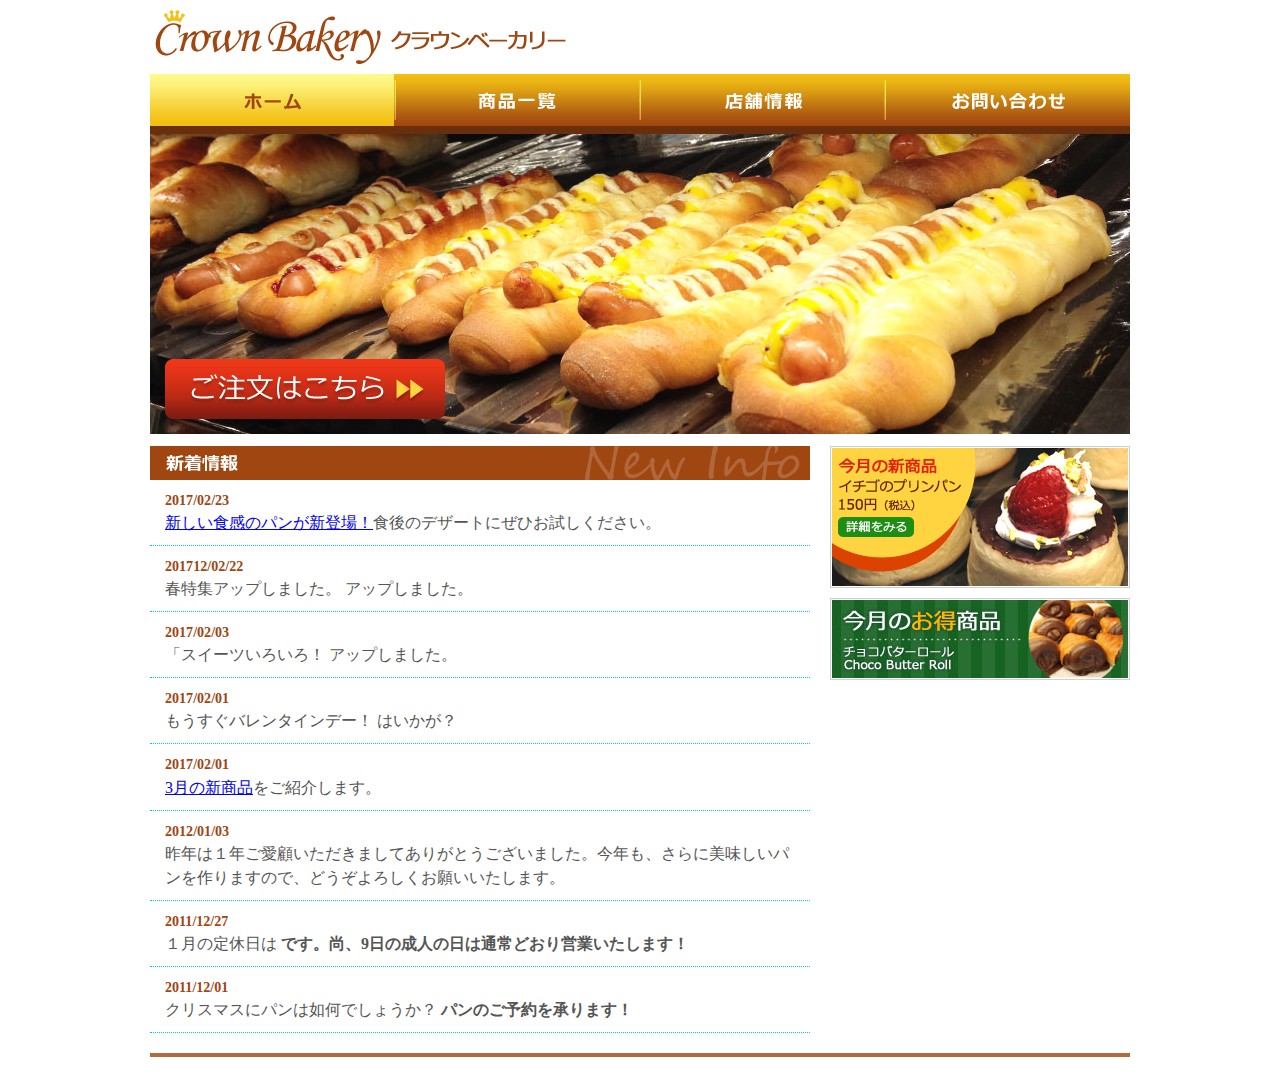
<file: index.html>
<!DOCTYPE html PUBLIC "-//W3C//DTD XHTML 1.0 Transitional//EN" "http://www.w3.org/TR/xhtml1/DTD/xhtml1-transitional.dtd">
<html xmlns="http://www.w3.org/1999/xhtml">
<head>
<meta http-equiv="Content-Type" content="text/html; charset=utf-8" />
<title>クラウンベーカリー</title>
<link href="css/common.css" rel="stylesheet" type="text/css" />
<link href="css/style.css" rel="stylesheet" type="text/css" />
</head>

<body>
<div id="container">
    <div id="header">
        <h1><img src="images/logo.png" width="412" height="54" alt="Crown Bakery クラウンベーカリー" /></h1>
        <div id="nav">
            <ul>
                <li><img src="images/nav_home_sel.png" width="245" height="52" alt="ホーム" /></a></li>
                <li><a href="products.html"><img src="images/nav_products.png" width="245" height="52" alt="商品一覧" onmouseover="this.src='images/nav_products_sel.png'" onmouseout="this.src='images/nav_products.png'" /></a></li>
                <li><a href="shop.html"><img src="images/nav_shop.png" width="245" height="52" alt="店舗情報" onmouseover="this.src='images/nav_shop_sel.png'" onmouseout="this.src='images/nav_shop.png'" /></a></li>
                <li><a href="contact.html"><img src="images/nav_contact.png" width="245" height="52" alt="お問い合わせ" onmouseover="this.src='images/nav_contact_sel.png'" onmouseout="this.src='images/nav_contact.png'" /></a></li>
            </ul>
        </div>
        <div id="main_visual"> <img src="images/main_photo.jpg" width="980" height="300" alt="ソーセージパン" /> <a href="order.html" id="link_btn"> <img src="images/order_link.png" width="280" height="60" alt="ご注文はこちら" /> </a> </div>
    </div>
    <div id="contents">
        <div id="main">
            <h2><img src="images/info_title.png" width="660" height="34" alt="新着情報" /></h2>
            <div id="infolist">
                <dl>
                    <dt>2017/02/23</dt>
                    <dd><a href="products.html">新しい食感のパンが新登場！</a>食後のデザートにぜひお試しください。</dd>
                    <dt>201712/02/22</dt>
                    <dd>春特集アップしました。                    アップしました。</dd>
                    <dt>2017/02/03</dt>
                    <dd>「スイーツいろいろ！                  アップしました。</dd>
                    <dt>2017/02/01</dt>
                    <dd>もうすぐバレンタインデー！               はいかが？</dd>
                    <dt>2017/02/01</dt>
                    <dd><a href="item.html">3月の新商品</a>をご紹介します。</dd>
                    <dt>2012/01/03</dt>
                    <dd>昨年は１年ご愛顧いただきましてありがとうございました。今年も、さらに美味しいパンを作りますので、どうぞよろしくお願いいたします。</dd>
                    <dt>2011/12/27</dt>
                    <dd>１月の定休日は<strong>                       です。尚、9日の成人の日は通常どおり営業いたします！</strong></dd>
                    <dt>2011/12/01</dt>
                    <dd>クリスマスにパンは如何でしょうか？<strong>                    パンのご予約を承ります！</strong></dd>
                </dl>
            </div>
        </div>
        <div id="side">
            <ul>
                <li><a href="item.html"><img src="images/banner_01.jpg" width="300" height="142" alt="今月の新商品" /></a></li>
                <li><a href="products.html"><img src="images/banner_02.jpg" width="300" height="82" alt="今月のお得商品" /></a></li>
            </ul>
        </div>
    </div>
    <div id="footer">
        <p></p>
    </div>
</div>
</body>
</html>
</file>
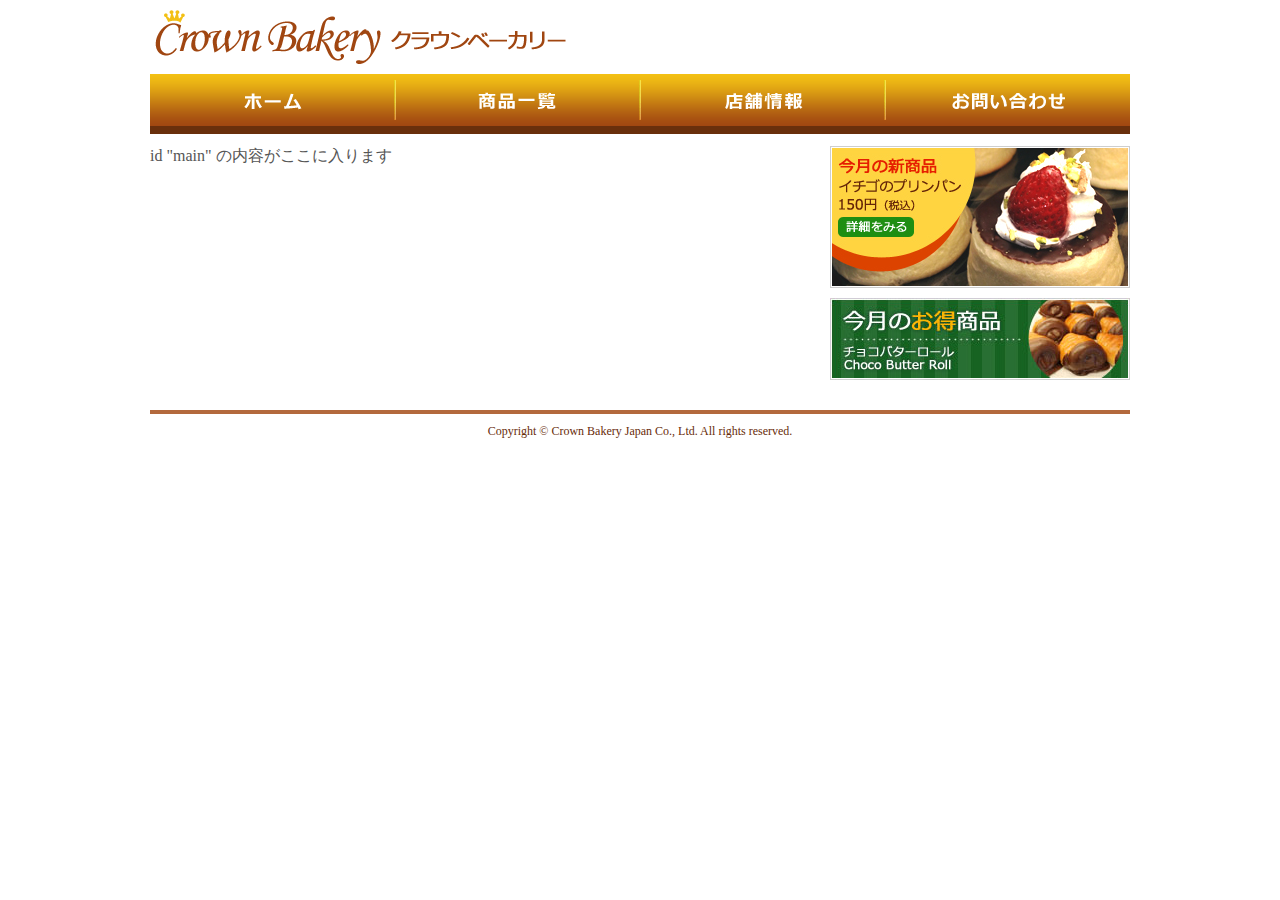
<file: common.html>
<!DOCTYPE html PUBLIC "-//W3C//DTD XHTML 1.0 Transitional//EN" "http://www.w3.org/TR/xhtml1/DTD/xhtml1-transitional.dtd">
<html xmlns="http://www.w3.org/1999/xhtml">
<head>
<meta http-equiv="Content-Type" content="text/html; charset=utf-8" />
<title>クラウンベーカリー</title>
<link href="css/common.css" rel="stylesheet" type="text/css" />
</head>

<body>
<div id="container">
	<div id="header">
		<h1><img src="images/logo.png" width="412" height="54" alt="Crown Bakery クラウンベーカリー" /></h1>
		<div id="nav">
			<ul>
				<li><a href="index.html"><img src="images/nav_home.png" width="245" height="52" alt="ホーム" onmouseover="this.src='images/nav_home_sel.png'" onmouseout="this.src='images/nav_home.png'" /></a></li>
				<li><a href="products.html"><img src="images/nav_products.png" width="245" height="52" alt="商品一覧" onmouseover="this.src='images/nav_products_sel.png'" onmouseout="this.src='images/nav_products.png'" /></a></li>
				<li><a href="shop.html"><img src="images/nav_shop.png" width="245" height="52" alt="店舗情報" onmouseover="this.src='images/nav_shop_sel.png'" onmouseout="this.src='images/nav_shop.png'" /></a></li>
				<li><a href="contact.html"><img src="images/nav_contact.png" width="245" height="52" alt="お問い合わせ" onmouseover="this.src='images/nav_contact_sel.png'" onmouseout="this.src='images/nav_contact.png'" /></a></li>
			</ul>
		</div>
	</div>
	<div id="contents">
		<div id="main"> id "main" の内容がここに入ります</div>
		<div id="side">
			<ul>
					<li><a href="item.html"><img src="images/banner_01.jpg" width="300" height="142" alt="今月の新商品" /></a></li>
					<li><a href="products.html"><img src="images/banner_02.jpg" width="300" height="82" alt="今月のお得商品" /></a></li>
			</ul>
		</div>
	</div>
	<div id="footer">
		<p>Copyright &copy; Crown Bakery Japan Co., Ltd. All rights reserved.</p>
	</div>
</div>
</body>
</html>
</file>
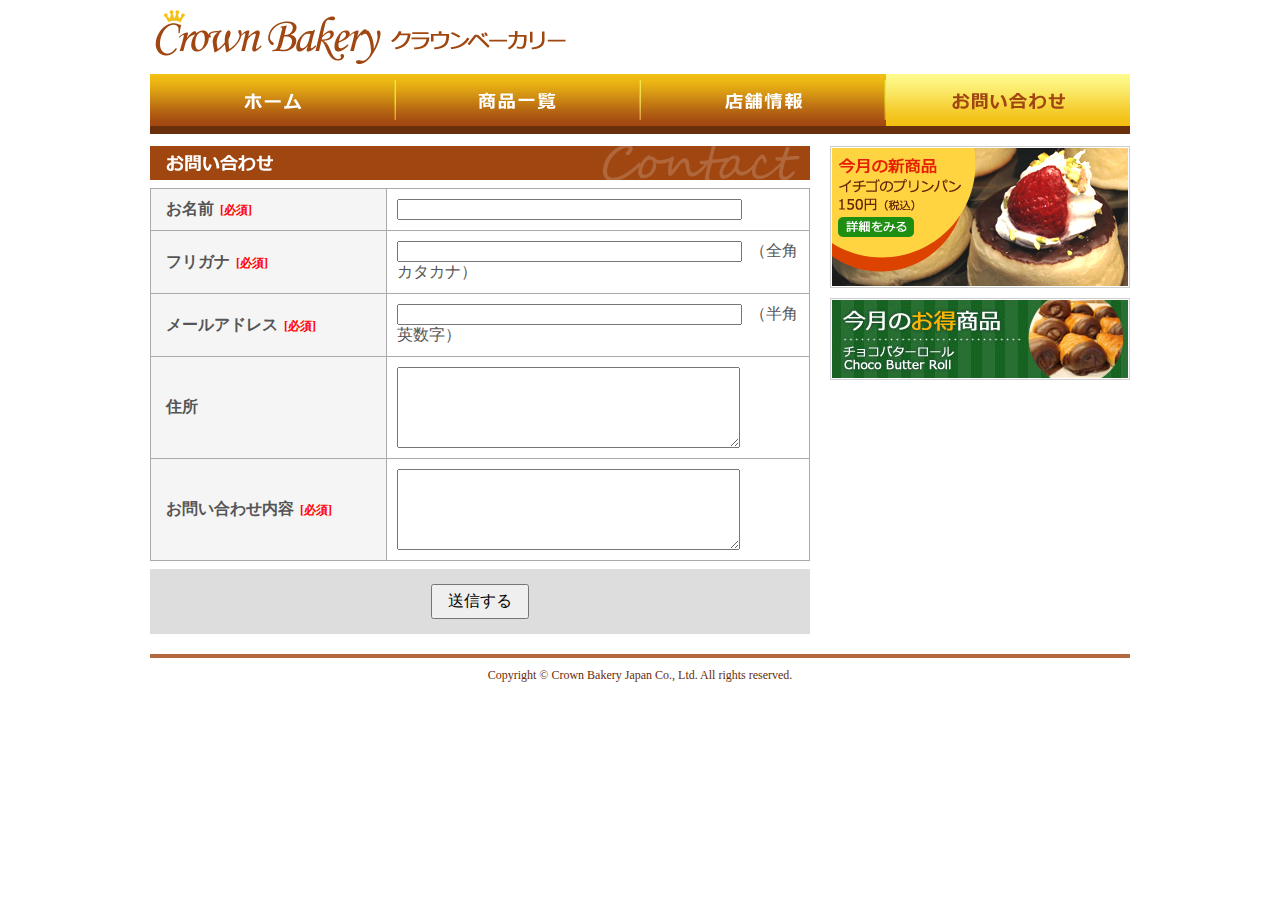
<file: contact.html>
<!DOCTYPE html PUBLIC "-//W3C//DTD XHTML 1.0 Transitional//EN" "http://www.w3.org/TR/xhtml1/DTD/xhtml1-transitional.dtd">
<html xmlns="http://www.w3.org/1999/xhtml">
<head>
<meta http-equiv="Content-Type" content="text/html; charset=utf-8" />
<title>クラウンベーカリー</title>
<link href="css/common.css" rel="stylesheet" type="text/css" />
<link href="css/style.css" rel="stylesheet" type="text/css" />
</head>

<body>
<div id="container">
	<div id="header">
		<p><img src="images/logo.png" width="412" height="54" alt="Crown Bakery クラウンベーカリー" /></p>
		<div id="nav">
			<ul>
				<li><a href="index.html"><img src="images/nav_home.png" width="245" height="52" alt="ホーム" onmouseover="this.src='images/nav_home_sel.png'" onmouseout="this.src='images/nav_home.png'" /></a></li>
				<li><a href="products.html"><img src="images/nav_products.png" width="245" height="52" alt="商品一覧" onmouseover="this.src='images/nav_products_sel.png'" onmouseout="this.src='images/nav_products.png'" /></a></li>
				<li><a href="shop.html"><img src="images/nav_shop.png" width="245" height="52" alt="店舗情報" onmouseover="this.src='images/nav_shop_sel.png'" onmouseout="this.src='images/nav_shop.png'" /></a></li>
				<li><img src="images/nav_contact_sel.png" width="245" height="52" alt="お問い合わせ" /></li>
			</ul>
		</div>
	</div>
	<div id="contents">
		<div id="main">
			<h1><img src="images/contact_title.png" width="660" height="34" alt="お問い合わせ" /></h1>
			<div id="contact">
				<form action="" method="post">
					<table>
						<tr>
							<th scope="row">お名前<span class="required">[必須]</span></th>
							<td><input name="name" type="text" size="40" /></td>
						</tr>
						<tr>
							<th scope="row">フリガナ<span class="required">[必須]</span></th>
							<td><input name="kana" type="text" size="40" />
								&nbsp;（全角カタカナ）</td>
						</tr>
						<tr>
							<th scope="row">メールアドレス<span class="required">[必須]</span></th>
							<td><input name="email" type="text" size="40" />
								&nbsp;（半角英数字）</td>
						</tr>
						<tr>
							<th scope="row">住所</th>
							<td><textarea name="name" cols="40" rows="5"></textarea></td>
						</tr>
						<tr>
							<th scope="row">お問い合わせ内容<span class="required">[必須]</span></th>
							<td><textarea name="inquiry" cols="40" rows="5"></textarea></td>
						</tr>
					</table>
					<p id="btn">
						<input name="" type="submit" value="送信する" />
					</p>
				</form>
			</div>
		</div>
		<div id="side">
			<ul>
				<li><a href="item.html"><img src="images/banner_01.jpg" width="300" height="142" alt="今月の新商品" /></a></li>
				<li><a href="products.html"><img src="images/banner_02.jpg" width="300" height="82" alt="今月のお得商品" /></a></li>
			</ul>
		</div>
	</div>
	<div id="footer">
		<p>Copyright &copy; Crown Bakery Japan Co., Ltd. All rights reserved.</p>
	</div>
</div>
</body>
</html>
</file>
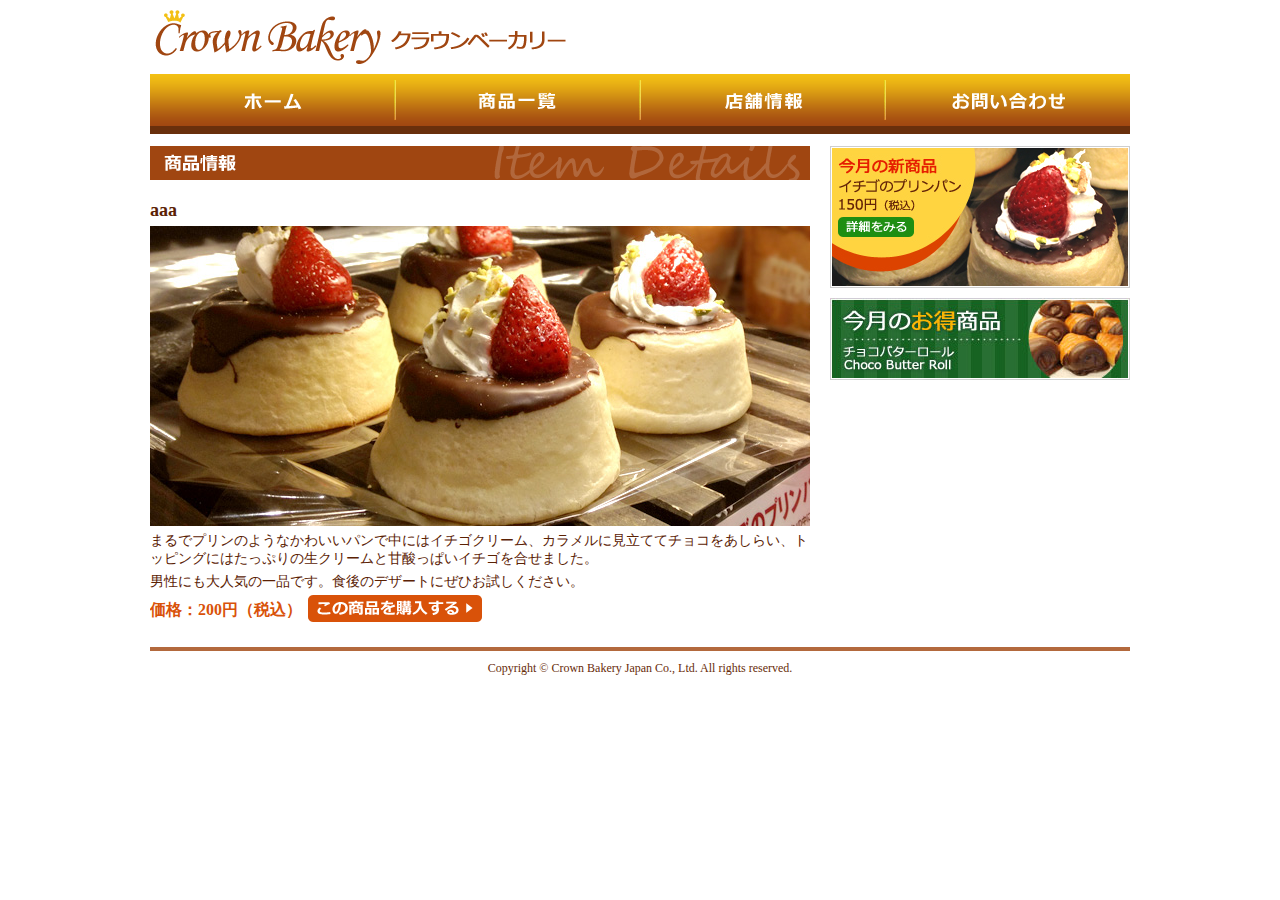
<file: item.html>
<!DOCTYPE html PUBLIC "-//W3C//DTD XHTML 1.0 Transitional//EN" "http://www.w3.org/TR/xhtml1/DTD/xhtml1-transitional.dtd">
<html xmlns="http://www.w3.org/1999/xhtml">
<head>
<meta http-equiv="Content-Type" content="text/html; charset=utf-8" />
<title>クラウンベーカリー</title>
<link href="css/common.css" rel="stylesheet" type="text/css" />
<link href="css/style.css" rel="stylesheet" type="text/css" />
</head>

<body>
<div id="container">
	<div id="header">
		<p><img src="images/logo.png" width="412" height="54" alt="Crown Bakery クラウンベーカリー" /></p>
		<div id="nav">
			<ul>
				<li><a href="index.html"><img src="images/nav_home.png" width="245" height="52" alt="ホーム" onmouseover="this.src='images/nav_home_sel.png'" onmouseout="this.src='images/nav_home.png'" /></a></li>
				<li><a href="products.html"><img src="images/nav_products.png" width="245" height="52" alt="商品一覧" onmouseover="this.src='images/nav_products_sel.png'" onmouseout="this.src='images/nav_products.png'" /></a></li>
				<li><a href="shop.html"><img src="images/nav_shop.png" width="245" height="52" alt="店舗情報" onmouseover="this.src='images/nav_shop_sel.png'" onmouseout="this.src='images/nav_shop.png'" /></a></li>
				<li><a href="contact.html"><img src="images/nav_contact.png" width="245" height="52" alt="お問い合わせ" onmouseover="this.src='images/nav_contact_sel.png'" onmouseout="this.src='images/nav_contact.png'" /></a></li>
			</ul>
		</div>
	</div>
	<div id="contents">
		<div id="main">
			<h1><img src="images/item_details_title.png" width="660" height="34" alt="商品詳細" /></h1>
			<div id="item">
				<h2>aaa</h2>
				<p><img src="images/item_photo.jpg" width="660" height="300" alt="イチゴのプリンパン" /></p>
				<p>まるでプリンのようなかわいいパンで中にはイチゴクリーム、カラメルに見立ててチョコをあしらい、トッピングにはたっぷりの生クリームと甘酸っぱいイチゴを合せました。</p>
				<p>男性にも大人気の一品です。食後のデザートにぜひお試しください。</p>
				<p><span>価格：200円（税込）</span><a href="order.html"><img src="images/order_button.png" width="174" height="27" alt="この商品を購入する" /></a></p>
			</div>
		</div>
		<div id="side">
			<ul>
				<li><a href="item.html"><img src="images/banner_01.jpg" width="300" height="142" alt="今月の新商品" /></a></li>
				<li><a href="products.html"><img src="images/banner_02.jpg" width="300" height="82" alt="今月のお得商品" /></a></li>
			</ul>
		</div>
	</div>
	<div id="footer">
		<p>Copyright &copy; Crown Bakery Japan Co., Ltd. All rights reserved.</p>
	</div>
</div>
</body>
</html>
</file>
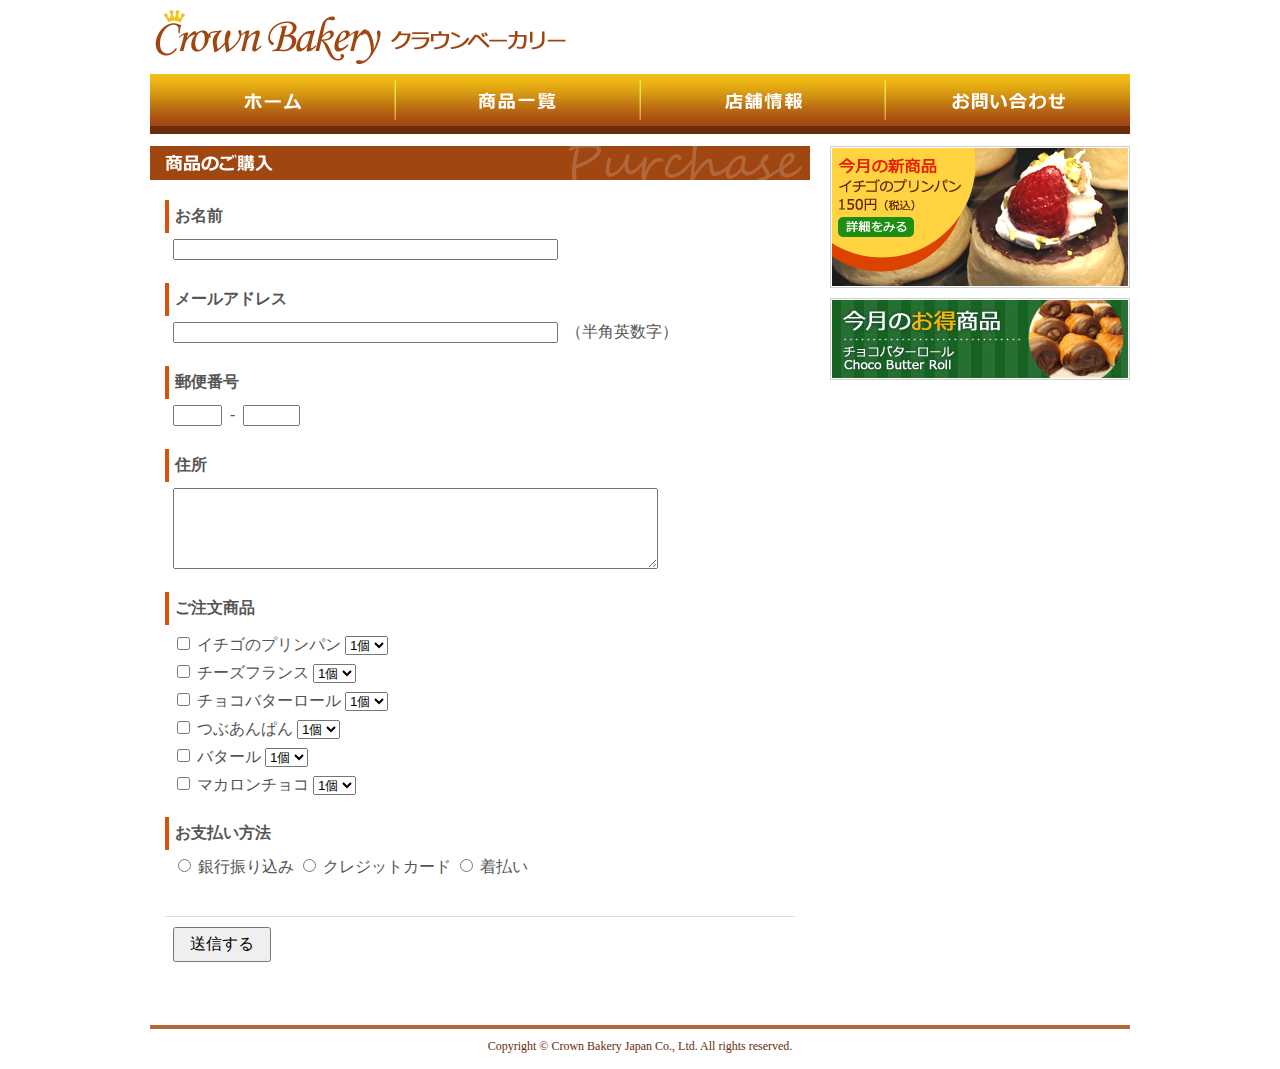
<file: order.html>
<!DOCTYPE html PUBLIC "-//W3C//DTD XHTML 1.0 Transitional//EN" "http://www.w3.org/TR/xhtml1/DTD/xhtml1-transitional.dtd">
<html xmlns="http://www.w3.org/1999/xhtml">
<head>
<meta http-equiv="Content-Type" content="text/html; charset=utf-8" />
<title>クラウンベーカリー</title>
<link href="css/common.css" rel="stylesheet" type="text/css" />
<link href="css/style.css" rel="stylesheet" type="text/css" />
</head>

<body>
<div id="container">
	<div id="header">
		<p><img src="images/logo.png" width="412" height="54" alt="Crown Bakery クラウンベーカリー" /></p>
		<div id="nav">
			<ul>
				<li><a href="index.html"><img src="images/nav_home.png" width="245" height="52" alt="ホーム" onmouseover="this.src='images/nav_home_sel.png'" onmouseout="this.src='images/nav_home.png'" /></a></li>
				<li><a href="products.html"><img src="images/nav_products.png" width="245" height="52" alt="商品一覧" onmouseover="this.src='images/nav_products_sel.png'" onmouseout="this.src='images/nav_products.png'" /></a></li>
				<li><a href="shop.html"><img src="images/nav_shop.png" width="245" height="52" alt="店舗情報" onmouseover="this.src='images/nav_shop_sel.png'" onmouseout="this.src='images/nav_shop.png'" /></a></li>
				<li><a href="contact.html"><img src="images/nav_contact.png" width="245" height="52" alt="お問い合わせ" onmouseover="this.src='images/nav_contact_sel.png'" onmouseout="this.src='images/nav_contact.png'" /></a></li>
			</ul>
		</div>
	</div>
	<div id="contents">
		<div id="main">
			<h1><img src="images/order_title.png" width="660" height="34" alt="商品のご購入" /></h1>
			<div id="order">
				<form action="" method="post">
					<p class="title">お名前</p>
					<p>
						<input name="name" type="text" size="45" />
					</p>
					<p class="title">メールアドレス</p>
					<p>
						<input name="email" type="text" size="45" />
						&nbsp;（半角英数字）</p>
					<p class="title">郵便番号</p>
					<p>
						<input name="postal1" type="text" size="3" maxlength="3" />
						&nbsp;-&nbsp;
						<input name="postal2" type="text" size="4" maxlength="4" />
					</p>
					<p class="title">住所</p>
					<p>
						<textarea name="address" cols="58" rows="5"></textarea>
					</p>
					<p class="title">ご注文商品</p>
					<p><span>
						<input name="products" type="checkbox" value="イチゴのプリンパン" />
						イチゴのプリンパン
						<select name="strawberry_number">
							<option value="1" selected="selected">1個</option>
							<option value="2">2個</option>
							<option value="3">3個</option>
						</select>
						</span> <span>
						<input name="products" type="checkbox" value="チーズフランス" />
						チーズフランス
						<select name="cheese_number">
							<option value="1" selected="selected">1個</option>
							<option value="2">2個</option>
							<option value="3">3個</option>
						</select>
						</span> <span>
						<input type="checkbox" name="products" value="チョコバターロール" />
						チョコバターロール
						<select name="chocolate_number">
							<option value="1" selected="selected">1個</option>
							<option value="2">2個</option>
							<option value="3">3個</option>
						</select>
						</span> <span>
						<input type="checkbox" name="products" value="つぶあんパン" />
						つぶあんぱん
						<select name="beanjam_number">
							<option value="1" selected="selected">1個</option>
							<option value="2">2個</option>
							<option value="3">3個</option>
						</select>
						</span> <span>
						<input type="checkbox" name="products" value="バタール" />
						バタール
						<select name="bataru_number">
							<option value="1" selected="selected">1個</option>
							<option value="2">2個</option>
							<option value="3">3個</option>
						</select>
						</span> <span>
						<input type="checkbox" name="products" value="マカロンチョコ" />
						マカロンチョコ
						<select name="macaroon_number">
							<option value="1" selected="selected">1個</option>
							<option value="2">2個</option>
							<option value="3">3個</option>
						</select>
						</span> </p>
					<p class="title">お支払い方法</p>
					<p>
						<input name="payment" type="radio" value="銀行振り込み" />
						銀行振り込み
						<input name="payment" type="radio" value="クレジットカード" />
						クレジットカード
						<input name="payment" type="radio" value="着払い" />
						着払い </p>
					<p id="btn">
						<input name="" type="submit" value="送信する" />
					</p>
				</form>
			</div>
		</div>
		<div id="side">
			<ul>
				<li><a href="item.html"><img src="images/banner_01.jpg" width="300" height="142" alt="今月の新商品" /></a></li>
				<li><a href="products.html"><img src="images/banner_02.jpg" width="300" height="82" alt="今月のお得商品" /></a></li>
			</ul>
		</div>
	</div>
	<div id="footer">
		<p>Copyright &copy; Crown Bakery Japan Co., Ltd. All rights reserved.</p>
	</div>
</div>
</body>
</html>
</file>
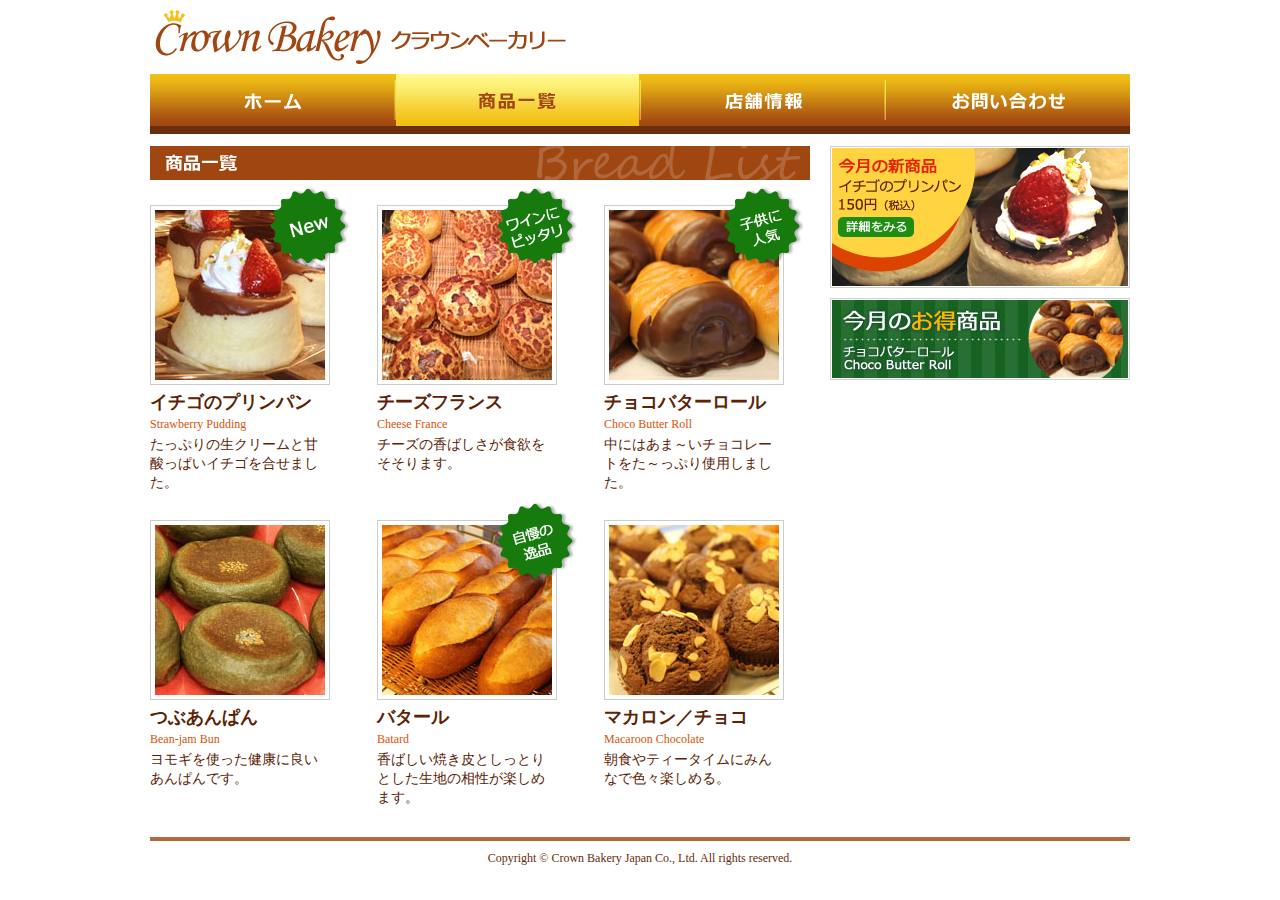
<file: products.html>
<!DOCTYPE html PUBLIC "-//W3C//DTD XHTML 1.0 Transitional//EN" "http://www.w3.org/TR/xhtml1/DTD/xhtml1-transitional.dtd">
<html xmlns="http://www.w3.org/1999/xhtml">
<head>
<meta http-equiv="Content-Type" content="text/html; charset=utf-8" />
<title>クラウンベーカリー</title>
<link href="css/common.css" rel="stylesheet" type="text/css" />
<link href="css/style.css" rel="stylesheet" type="text/css" />
</head>

<body>
<div id="container">
	<div id="header">
		<p><img src="images/logo.png" width="412" height="54" alt="Crown Bakery クラウンベーカリー" /></p>
		<div id="nav">
            <ul>
                <li><a href="index.html"><img src="images/nav_home.png" width="245" height="52" alt="ホーム" onmouseover="this.src='images/nav_home_sel.png'" onmouseout="this.src='images/nav_home.png'" /></a></li>
                <li><img src="images/nav_products_sel.png" width="245" height="52" alt="商品一覧" /></li>
                <li><a href="shop.html"><img src="images/nav_shop.png" width="245" height="52" alt="店舗情報" onmouseover="this.src='images/nav_shop_sel.png'" onmouseout="this.src='images/nav_shop.png'" /></a></li>
                <li><a href="contact.html"><img src="images/nav_contact.png" width="245" height="52" alt="お問い合わせ" onmouseover="this.src='images/nav_contact_sel.png'" onmouseout="this.src='images/nav_contact.png'" /></a></li>
            </ul>
		</div>
	</div>
	<div id="contents">
		<div id="main">
			<h1><img src="images/products_title.png" width="660" height="34" alt="商品一覧" /></h1>
			<div id="prodlist">
				<ul>
					<li><a href="item.html"><img src="images/product_01.jpg" alt="イチゴのプリンパン" /></a>
						<p class="prod_name">イチゴのプリンパン</p>
						<p class="prod_name_eng">Strawberry Pudding</p>
						<p>たっぷりの生クリームと甘酸っぱいイチゴを合せました。</p>
						<p class="label"><img src="images/badge_new.png" width="80" height="80" alt="New" /></p>
					</li>
					<li><a href="#"><img src="images/product_02.jpg" alt="チーズフランス" /></a>
						<p class="prod_name">チーズフランス</p>
						<p class="prod_name_eng">Cheese France</p>
						<p>チーズの香ばしさが食欲をそそります。</p>
						<p class="label"><img src="images/badge_wine.png" width="80" height="80" alt="ワインにピッタリ" /></p>
					</li>
					<li class="prod_right"><a href="#"><img src="images/product_03.jpg" alt="チョコバターロール" /></a>
						<p class="prod_name">チョコバターロール</p>
						<p class="prod_name_eng">Choco Butter Roll</p>
						<p>中にはあま～いチョコレートをた～っぷり使用しました。</p>
						<p class="label"><img src="images/badge_kids.png" width="80" height="80" alt="子供に人気" /></p>
					</li>
					<li><a href="#"><img src="images/product_04.jpg" alt="つぶあんぱん" /></a>
						<p class="prod_name">つぶあんぱん</p>
						<p class="prod_name_eng">Bean-jam Bun</p>
						<p>ヨモギを使った健康に良い<br />
							あんぱんです。</p>
					</li>
					<li><a href="#"><img src="images/product_05.jpg" alt="バタール" /></a>
						<p class="prod_name">バタール</p>
						<p class="prod_name_eng">Batard</p>
						<p>香ばしい焼き皮としっとりとした生地の相性が楽しめます。</p>
						<p class="label"><img src="images/badge_specialty.png" width="80" height="80" alt="自慢の逸品" /></p>
					</li>
					<li class="prod_right"><a href="#"><img src="images/product_06.jpg" alt="マカロン／チョコ" /></a>
						<p class="prod_name">マカロン／チョコ</p>
						<p class="prod_name_eng">Macaroon Chocolate</p>
						<p>朝食やティータイムにみんなで色々楽しめる。</p>
					</li>
				</ul>
			</div>
		</div>
		<div id="side">
			<ul>
				<li><a href="item.html"><img src="images/banner_01.jpg" width="300" height="142" alt="今月の新商品" /></a></li>
				<li><a href="products.html"><img src="images/banner_02.jpg" width="300" height="82" alt="今月のお得商品" /></a></li>
			</ul>
		</div>
	</div>
	<div id="footer">
		<p>Copyright &copy; Crown Bakery Japan Co., Ltd. All rights reserved.</p>
	</div>
</div>
</body>
</html>
</file>
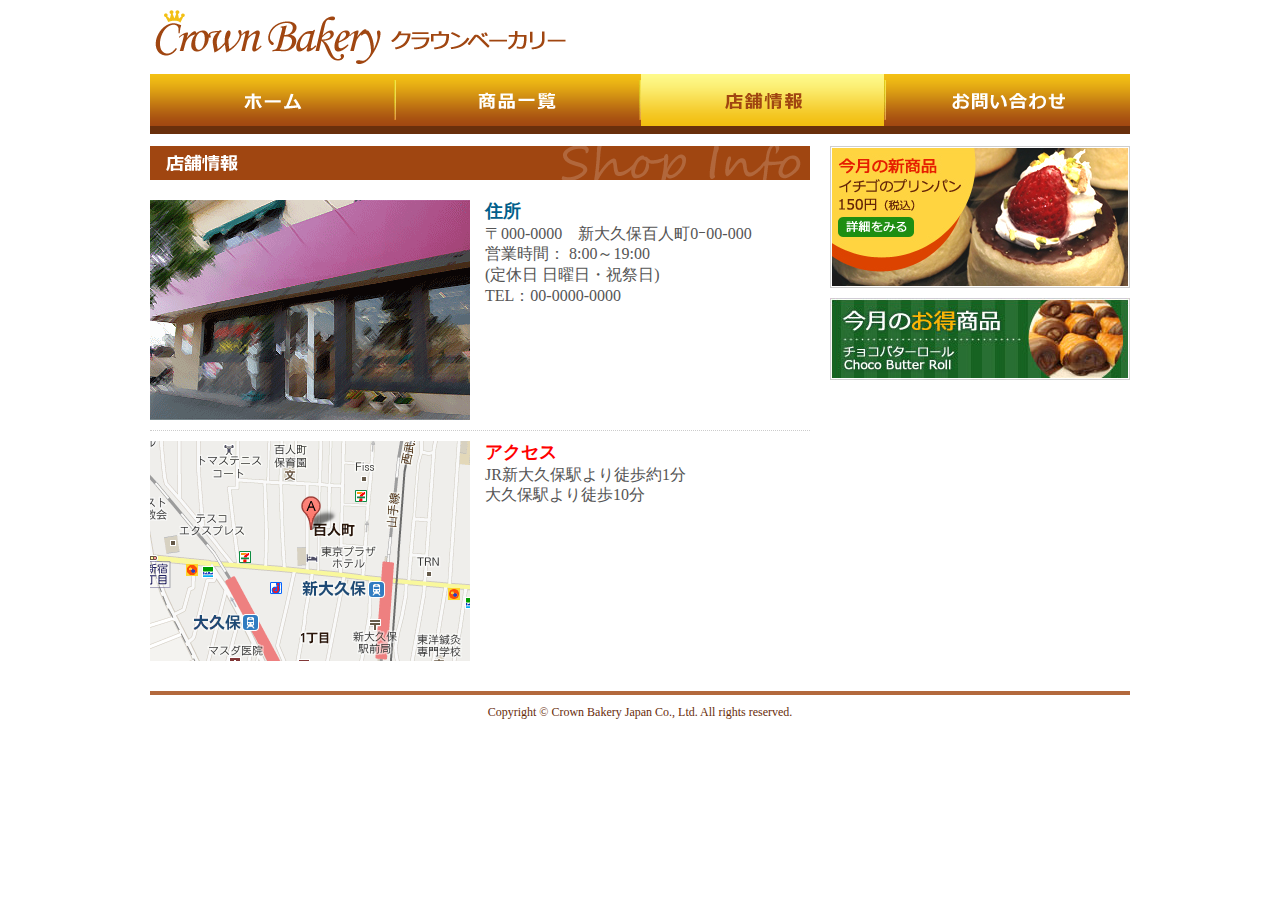
<file: shop.html>
<!DOCTYPE html PUBLIC "-//W3C//DTD XHTML 1.0 Transitional//EN" "http://www.w3.org/TR/xhtml1/DTD/xhtml1-transitional.dtd">
<html xmlns="http://www.w3.org/1999/xhtml">
<head>
<meta http-equiv="Content-Type" content="text/html; charset=utf-8" />
<title>クラウンベーカリー</title>
<link href="css/common.css" rel="stylesheet" type="text/css" />
<link href="css/style.css" rel="stylesheet" type="text/css" />
</head>

<body>
<div id="container">
	<div id="header">
		<h1><img src="images/logo.png" width="412" height="54" alt="Crown Bakery クラウンベーカリー" /></h1>
		<div id="nav">
			<ul>
				<li><a href="index.html"><img src="images/nav_home.png" width="245" height="52" alt="ホーム" onmouseover="this.src='images/nav_home_sel.png'" onmouseout="this.src='images/nav_home.png'" /></a></li>
				<li><a href="products.html"><img src="images/nav_products.png" width="245" height="52" alt="商品一覧" onmouseover="this.src='images/nav_products_sel.png'" onmouseout="this.src='images/nav_products.png'" /></a></li>
				<li><img src="images/nav_shop_sel.png" width="245" height="52" alt="店舗情報" /></li>
				<li><a href="contact.html"><img src="images/nav_contact.png" width="245" height="52" alt="お問い合わせ" onmouseover="this.src='images/nav_contact_sel.png'" onmouseout="this.src='images/nav_contact.png'" /></a></li>
			</ul>
		</div>
	</div>
	<div id="contents">
		<div id="main">
			<h1><img src="images/shop_title.png" width="660" height="34" alt="店舗情報" /></h1>
			<div id="shop_info"> <img src="images/address_photo.png" width="320" height="220" alt="店舗写真" />
				<h2>住所</h2>
				<p>〒000-0000　新大久保百人町0ｰ00-000<br />
					営業時間： 8:00～19:00<br />
					(定休日  日曜日・祝祭日)<br />
					TEL：00-0000-0000</p>
			</div>
			<div id="access"> <img src="images/access_map.png" width="320" height="220" alt="アクセス Googleマップ" />
				<h2 class="title">アクセス</h2>
				<p>JR新大久保駅より徒歩約1分<br />
					大久保駅より徒歩10分</p>
			</div>
		</div>
		<div id="side">
			<ul>
				<li><a href="item.html"><img src="images/banner_01.jpg" width="300" height="142" alt="今月の新商品" /></a></li>
				<li><a href="products.html"><img src="images/banner_02.jpg" width="300" height="82" alt="今月のお得商品" /></a></li>
			</ul>
		</div>
	</div>
	<div id="footer">
		<p>Copyright &copy; Crown Bakery Japan Co., Ltd. All rights reserved.</p>
	</div>
</div>
</body>
</html>
</file>
<file: css/common.css>
@charset "utf-8";

/* 基本 */
html, body, div, span, h1, h2, h3, p, a, img,
dl, dt, dd, ul, li, form, table, tr, th, td {
	margin: 0;
	padding: 0;
	border: 0;
}
body {
	font-size: 100%;
	color: #555555;
}
#container {
	width: 980px;
	margin: 0px auto;
}
#header h1 , #header p{
	margin: 10px 0px 10px 5px;
}
#nav ul {
	background-color: #692f0c;
	height: 52px;
	width: 980px;
	padding-bottom: 8px;
}
#nav ul li {
	float: left;
	height: 52px;
	width: 245px;
	list-style-type: none;
}
#contents {
	width: 980px;
	margin-top: 12px;
	overflow: hidden;
}
#main {
	float: left;
	width: 660px;
}
#side {
	float: right;
	width: 300px;
}
#side ul li {
	list-style-type: none;
	margin-bottom: 6px;
}
#footer {
	font-size: 75%;
	color: #682c09;
	text-align: center;
	clear: both;
	padding: 10px 0px 15px;
	border-top: 4px solid #b3693d;
	margin-top: 20px;
}
</file>
<file: css/style.css>
@charset "utf-8";
/* CSS Document */

#header #main_visual {
	clear: left;
	position: relative;
}
#main_visual #link_btn {
	position: absolute;
	left: 15px;
	bottom: 15px;
}
#infolist dl {
	line-height: 1.5;
	margin: 0px;
}
#infolist dl dt {
	font-size: 88%;
	font-weight: bold;
	color: #a04611;
	padding: 10px 15px 0px;
}
#infolist dl dd {
	padding: 0px 15px 10px;
	border-bottom: 1px dotted #00cccc;
}
#prodlist {
	margin-top: 7px;
}
#prodlist ul li {
	margin-right: 47px;
	padding: 18px 0px 10px;
	float: left;
	width: 180px;
	list-style-type: none;
	position: relative;
}
#prodlist ul .prod_right {
	margin-right: 0px;
}
#prodlist ul p {
	font-size: 88%;
	color: #5b2204;
}
#prodlist ul .prod_name {
	font-size: 113%;
	font-weight: bold;
	color: #5b2204;
	margin: 5px 0px 0px;
}
#prodlist ul .prod_name_eng {
	font-size: 75%;
	color: #d95209;
	padding: 3px 0px;
}
#prodlist ul .label {
	position: absolute;
	top: 0px;
	right: -20px;
}
#prodlist ul li a  {
	display: block;
	padding: 4px;
	height: 170px;
	width: 170px;
	border: 1px solid #cccccc;
}
#item h2 {
	font-size: 113%;
	font-weight: bold;
	color: #5b2204;
	margin: 20px 0px 5px;
}
#item p {
	font-size: 88%;
	line-height: 18px;
	color: #5b2204;
	margin: 5px 0px;
}
#item p span {
	font-size: 113%;
	font-weight: bold;
	color: #d95209;
	display: block;
	padding: 6px 0px;
	float: left;
}
#item p a img {
	padding: 0px 6px;
}
#shop_info {
	margin: 20px 0px 10px;
	height: 220px;
}
#access {
	margin: 10px 0px;
	height: 220px;
	padding-top: 10px;
	border-top: 1px dotted #cccccc;
}
#shop_info img, #access img {
	float: left;
	margin-right: 15px;
}
#shop_info h2, #access h2 {
	font-size: 113%;
	line-height: 1.3;
	color: #015f8b;
}
#shop_info p, #access p {
	font-size: 100%;
	line-height: 1.3;
}
#order {
	margin: 20px 15px;
}
#order form p {
	padding: 6px 8px 18px;
}
#order form .title {
	font-weight: bold;
	padding: 6px 0px 6px 6px;
	border-left: 4px solid #d95209;
}
#order form p span {
	display: block;
	padding: 3px 0px;
}#order input, #order textarea {
	margin-bottom: 5px;
}
#order form #btn {
	margin-top: 20px;
	padding-top: 10px;
	border-top: 1px solid #dddddd;
}
#order form #btn input {
	font-size: 100%;
	padding: 5px 15px;
}
#contact {
	margin-top: 8px;
}
#contact form table {
	width: 660px;
	border-collapse: collapse;
}
#contact form table tr th, #contact form table tr td {
	text-align: left;
	padding: 10px;
	border: 1px solid #aaaaaa;
}
#contact form table tr th {
	background-color: #f5f5f5;
	vertical-align: middle;
	width: 210px;
	padding-left: 15px;
}#contact form table tr td {
	width: 402px;
}
#contact form table tr th .required {
	padding-left: 0.5em;
	font-size: 75%;
	color: red;
}
#contact form #btn {
	background-color: #dddddd;
	text-align: center;
	padding: 15px;
	margin-top: 8px;
}
#contact form #btn input {
	font-size: 100%;
	padding: 5px 15px;
}

#access .title{
 color: red;
}
</file>
